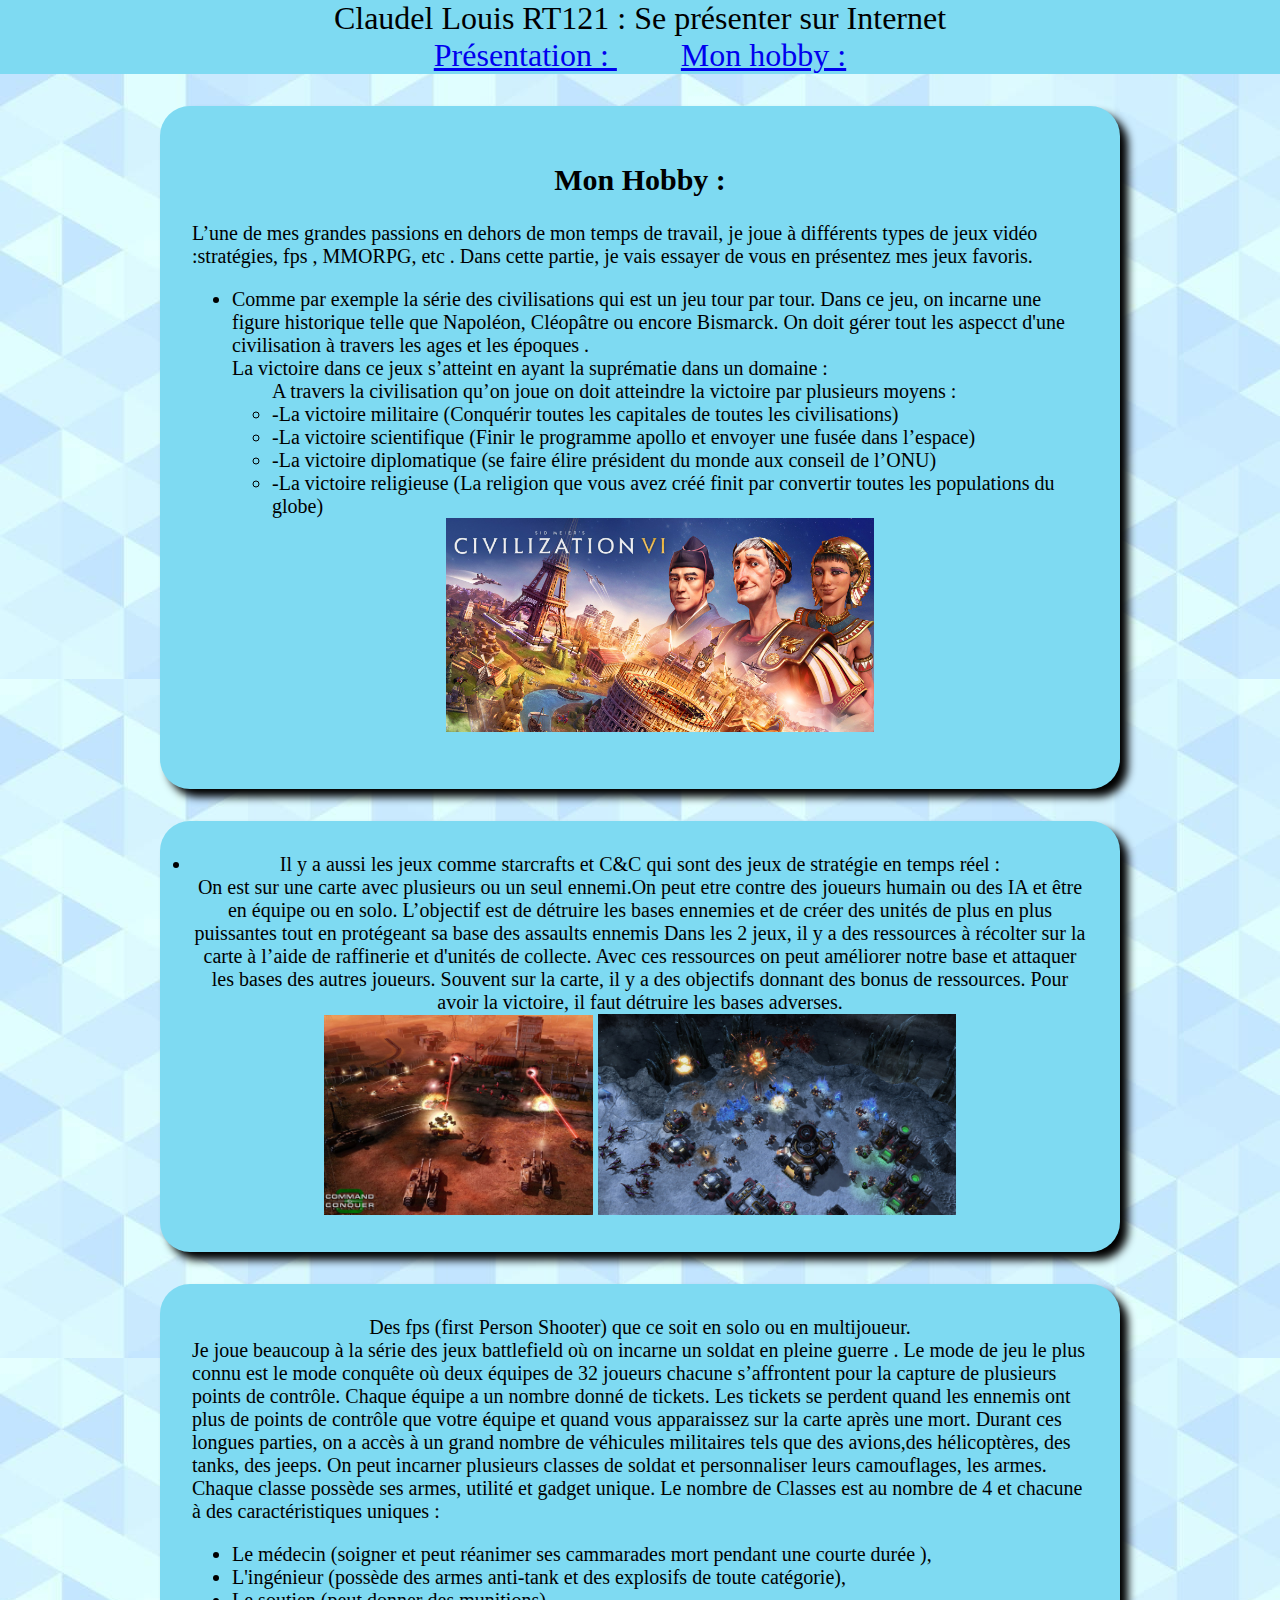
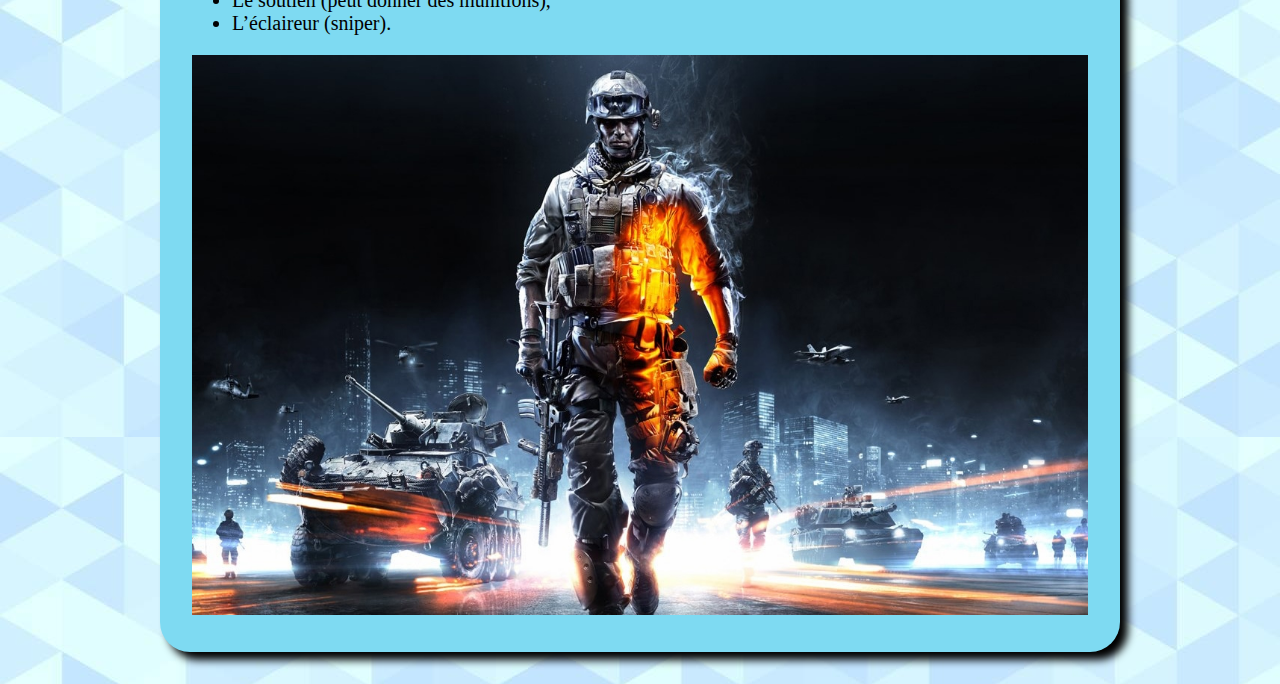
<file: Claudel Louis RT121 Sae/html/passion.html>
<!doctype html>
<html>

	<head> 
	<link rel="stylesheet" type="text/css" href="../styles/sae.css"/>
	<meta charset="utf-8">
	</head>
	<header> Claudel Louis RT121 : Se présenter sur Internet 
				
	
	</header>
	
	</header>
	<header class="tt"> </div><a href="Index.html "> Présentation :  </a>   <span>  <a href="passion.html "> Mon hobby : </a> </span>  </header>

<a href="#" class="btn">
	<img src="../styles/arrow-up-solid.svg" class="icone">
</a>


<div class=" p  ">
	<h2>Mon Hobby :</h2>

L’une de mes grandes passions en dehors de mon temps de travail, je joue à différents types de jeux vidéo :stratégies, fps , MMORPG, etc . Dans cette partie, je vais essayer de vous en présentez mes jeux favoris. 

<ul >
<li>Comme par exemple la série des civilisations qui est un jeu tour par tour. Dans ce jeu, on incarne une figure historique telle que Napoléon, Cléopâtre ou encore Bismarck. On doit gérer tout les aspecct d'une civilisation à travers les ages et les époques .</li>

La victoire dans ce jeux s’atteint en ayant la suprématie dans un domaine :
<ul>
A travers la civilisation qu’on joue on doit atteindre la victoire par plusieurs moyens :
<li>-La victoire militaire (Conquérir toutes les capitales de toutes les civilisations)</li>
<li>-La victoire scientifique (Finir le programme apollo et envoyer une fusée dans l’espace)</li>
<li>-La victoire diplomatique (se faire élire président du monde aux conseil de l’ONU)</li> 
<li>-La victoire religieuse (La religion que vous avez créé finit par convertir toutes les populations du globe)</li>
</ul>
<div class="civi"> <img src="../styles/civi.jpg">	</div></div>
<div class="p t  ">									
<li>Il y a aussi les jeux comme  starcrafts et C&C qui sont des jeux de stratégie en temps réel : </li>
On est sur une carte avec plusieurs ou un seul ennemi.On peut etre contre des joueurs humain ou des IA et être en équipe ou en solo. L’objectif est de détruire les bases ennemies et de créer des unités de plus en plus puissantes tout en protégeant sa base des assaults ennemis
Dans les 2 jeux, il y a des ressources à récolter sur la carte à l’aide de raffinerie et d'unités de collecte. Avec ces ressources on peut améliorer notre base et attaquer les bases des autres joueurs. Souvent sur la  carte, il y a des objectifs donnant des bonus de ressources. 
Pour avoir la victoire, il faut détruire les bases adverses.
<div><div class="imagecc"><img src="../styles/c&c.jpg"></div> <div class="imagecc taille"><img src="../styles/starcraft_2_13.jpg"></div></div>
</div>
<div class="p  ">
<li class="listep">Des fps (first Person Shooter) que ce soit en solo ou en multijoueur.</li> 
Je joue beaucoup à la série des jeux battlefield où on incarne un soldat en pleine guerre . 
Le mode de jeu le plus connu est le mode conquête où deux équipes de 32 joueurs chacune s’affrontent pour la capture de plusieurs points de contrôle. Chaque équipe a un nombre donné de tickets.
Les tickets se perdent quand les ennemis ont plus de points de contrôle que votre équipe et quand vous apparaissez sur la carte après une mort.
Durant ces longues parties, on a accès à un grand nombre de véhicules militaires tels que des avions,des hélicoptères, des tanks, des jeeps. 

On peut incarner plusieurs classes de soldat et personnaliser leurs camouflages, les armes. 
Chaque classe possède ses armes, utilité et gadget unique.
Le nombre de Classes est au nombre de 4  et chacune à des caractéristiques uniques : 
<ul>
<li>Le médecin (soigner et peut réanimer ses cammarades mort pendant une courte durée ), </li>
<li>L'ingénieur (possède des armes anti-tank et des explosifs de toute catégorie),</li>
<li>Le soutien (peut donner des munitions),</li>
<li>L’éclaireur (sniper).</li>
</ul>
</ul>	
<div class="bf"> <img src="../styles/bf.jpg"> </div>
</div>


	</div>
</file>
<file: Claudel Louis RT121 Sae/styles/sae.css>
body{
	background-image: url("../styles/fond.jpg");
	
	margin: 0 ;
	padding: 0;
}


 .t{
 	box-shadow: 8px 8px 8px black;
	border-radius: 30px;
	text-align: center;
	margin-left: 2.5% ;
    margin-right:  2.5% ;
    margin-top: 2.5%;
    margin-bottom: 2.5%;
    background-color: #7EDAF2 ;
    font-size: 20px;
    padding: 2.5% ;
	
 }

header{
	text-align: center;
	color: none ; 
	font-size: 2em  ; 
	background-color: #7EDAF2 ;


}
.presentation{
	display: flex;
   
    
}

img{
	max-height: 100%;
	max-width: 100%;
}	
.pro{
	flex: 1;
	display: inline-block ; 
	width: 35%;
	height: 35%;

}
.rt{

}
.p{
	box-shadow: 8px 8px 8px black;
	border-radius: 30px;
	
	margin-left: auto ;
    margin-right:  auto ;
    margin-top: 2.5%;
    margin-bottom: 2.5%;
    background-color: #7EDAF2 ;
    font-size: 20px ;
    padding: 2.5%;
    width: 70%;

}
.civi{
	
  	display: block;
  	margin-left: auto;
  	margin-right: auto;
	height: 50%;
 	width: 50%;
}
span {
	margin-left: 5%;
}

.projet{
	box-shadow: 8px 8px 8px black;
	border-radius: 30px;
	
	margin-left: 2.5% ;
    margin-right:  2.5% ;
    margin-top: 2.5%;
    margin-bottom: 2.5%;
    background-color: #7EDAF2 ;
    font-size: 20px ;
    padding: 2.5%;

}
.image{
	
	text-align: center;
}

h2{
	text-align: center ;
}

.imagecc{
	display: inline-block;
	height: 30%;
 	width: 30%;
 	text-align: center;

}
.taille{

	height: 40%;
 	width: 40%;
}
.bf{
	text-align: center;
}
.listep{
	list-style-type: none;
	text-align: center ;
}

.btn{
	heigh: 100px;
	with:100px ;
	
	border-radius: 50% ;
	display: flex;
	align-items: center ;
	position: fixed;
	right: 20px;
	bottom: 20px;
	cursor: pointer;
}
.icone{
	width: 50px ;
}


@media (max-width:1000px) {
	.presentation{
		display: flex;
		flex-direction: column;
		
		
	}
	.pro{
		display: flex;
		flex-direction: column;
		
		width: 80%;
		height: 80%;
		margin-left: auto;
		margin-right: auto;
		
	}


}


@media (min-width:1000px) {
	.btn{
	heigh: 0px;
	width: 0px ;
	}
.icone{
	width: 0px ;
	}


}
</file>
